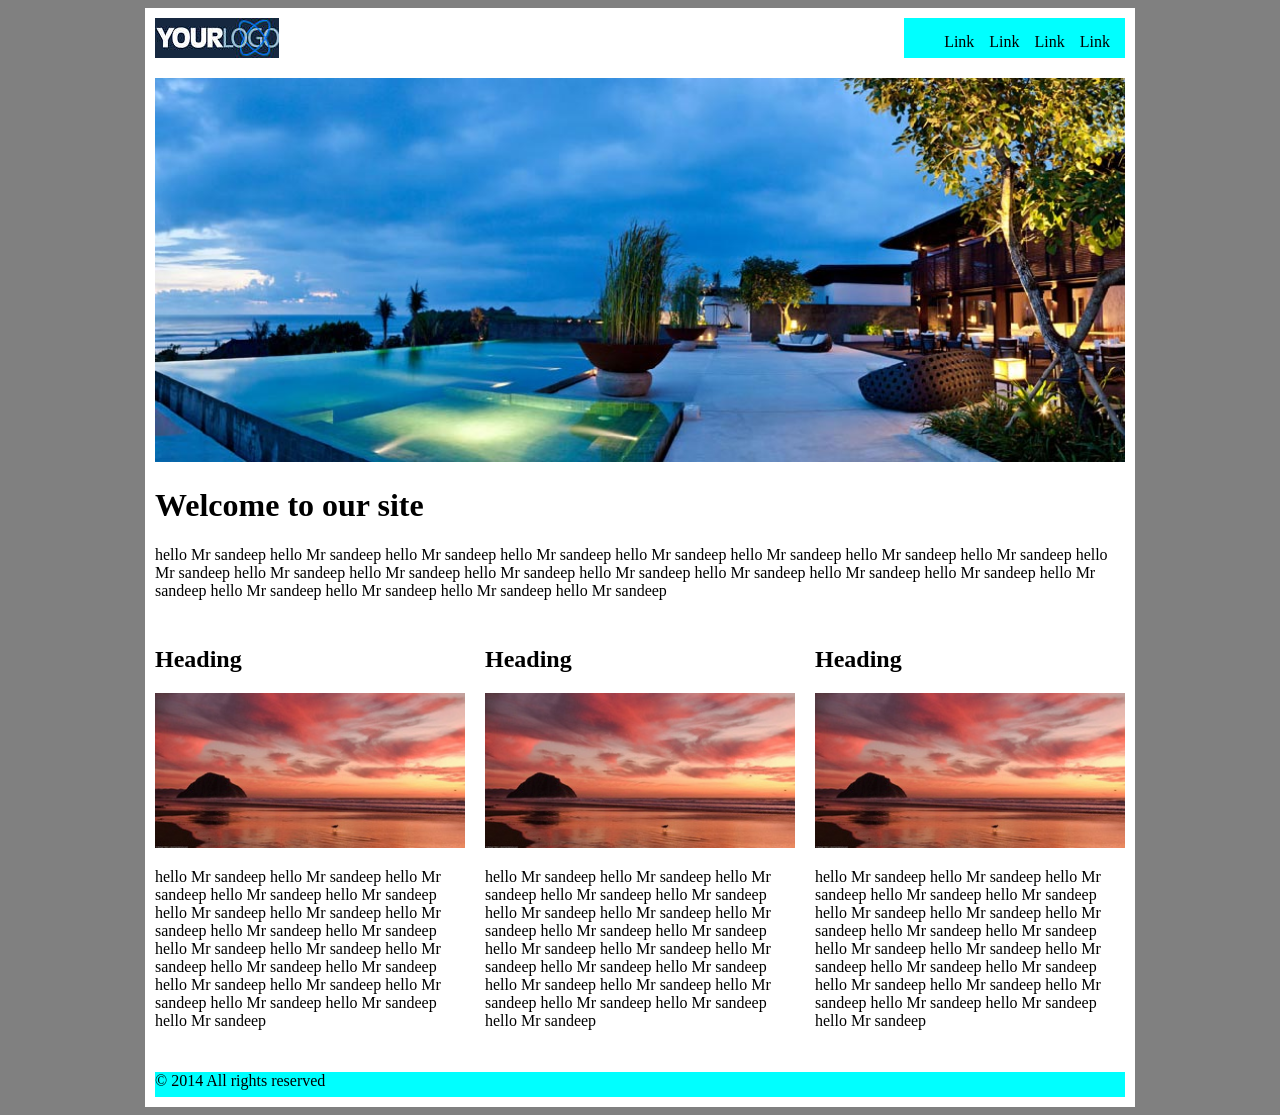
<file: html assignment 2/index.html>
<!DOCTYPE html>
<html>
	<head>

		<title> This is my first assignment</title>
		<link rel="stylesheet" type="text/css" href="main.css"></link>

	</head>

	<body>
		<div id="container">

			<div id="header">
				
				<div id="logo">
				
					<img src="logo.jpg"/>	
				
				</div>

				<div id="link">
					<ul>
						<li>Link</li>
						<li>Link</li>
						<li>Link</li>
						<li>Link</li>
					</ul>
				</div>

			</div>

			<div class="clearfix">
				
			</div>


			<div id="contents">
				
				<div id="top_contents">
					<img src="banner.jpg">
					<h1>Welcome to our site</h1>
					<p>hello Mr sandeep hello Mr sandeep hello Mr sandeep hello Mr sandeep hello Mr sandeep hello Mr sandeep hello Mr sandeep hello Mr sandeep hello Mr sandeep hello Mr sandeep hello Mr sandeep hello Mr sandeep hello Mr sandeep hello Mr sandeep hello Mr sandeep hello Mr sandeep hello Mr sandeep hello Mr sandeep hello Mr sandeep hello Mr sandeep hello Mr sandeep</p>
                </div>
				<div id="low_contents">

					<div class="section" id="col1">

						<h2>Heading</h2>
						<img src="banner_small.jpg"/>
						<p>hello Mr sandeep hello Mr sandeep hello Mr sandeep hello Mr sandeep hello Mr sandeep hello Mr sandeep hello Mr sandeep hello Mr sandeep hello Mr sandeep hello Mr sandeep hello Mr sandeep hello Mr sandeep hello Mr sandeep hello Mr sandeep hello Mr sandeep hello Mr sandeep hello Mr sandeep hello Mr sandeep hello Mr sandeep hello Mr sandeep hello Mr sandeep</p>
						
					</div>

					<div class="section" id="col2">

						<h2>Heading</h2>
						<img src="banner_small.jpg"/>
						<p>hello Mr sandeep hello Mr sandeep hello Mr sandeep hello Mr sandeep hello Mr sandeep hello Mr sandeep hello Mr sandeep hello Mr sandeep hello Mr sandeep hello Mr sandeep hello Mr sandeep hello Mr sandeep hello Mr sandeep hello Mr sandeep hello Mr sandeep hello Mr sandeep hello Mr sandeep hello Mr sandeep hello Mr sandeep hello Mr sandeep hello Mr sandeep</p>
						
					</div>

					<div class="section" id="col3">

						<h2>Heading</h2>
						<img src="banner_small.jpg"/>
						<p>hello Mr sandeep hello Mr sandeep hello Mr sandeep hello Mr sandeep hello Mr sandeep hello Mr sandeep hello Mr sandeep hello Mr sandeep hello Mr sandeep hello Mr sandeep hello Mr sandeep hello Mr sandeep hello Mr sandeep hello Mr sandeep hello Mr sandeep hello Mr sandeep hello Mr sandeep hello Mr sandeep hello Mr sandeep hello Mr sandeep hello Mr sandeep</p>
						
					</div>
					
				</div>

			</div>
			<div class="clearfix">
				
			</div>
			<div id="footer">

			 <p> &copy; 2014 All rights reserved </p>
				
			</div>
			
		</div>

	</body>
</html>
</file>
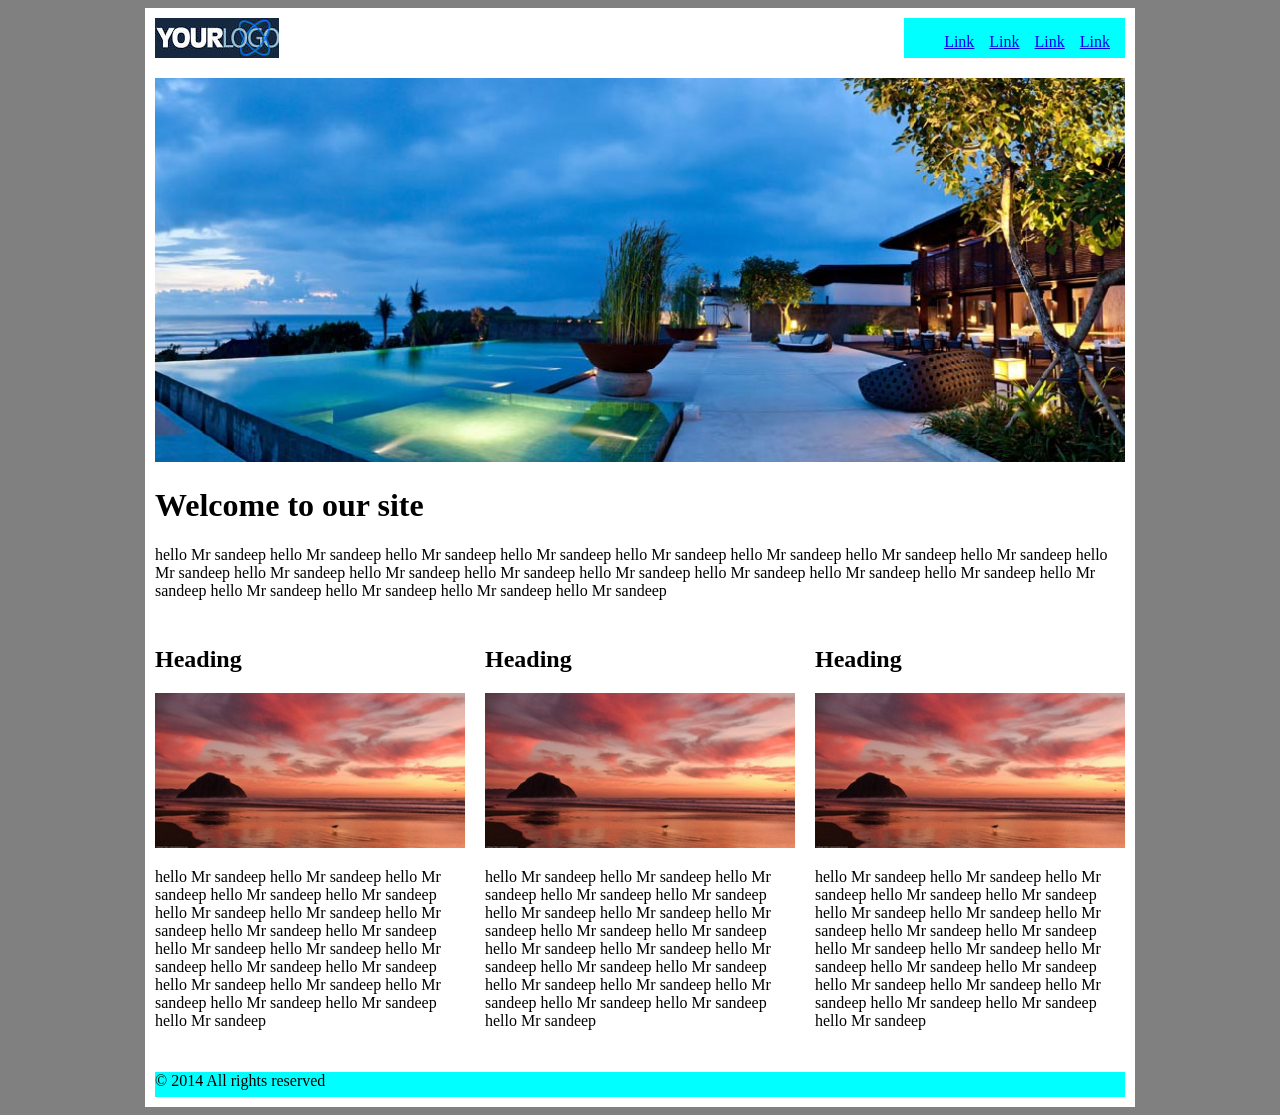
<file: html assignment/index.html>
<!DOCTYPE html>
<html>
	<head>

		<title> This is my first assignment</title>
		<link rel="stylesheet" type="text/css" href="main.css"></link>

	</head>

	<body>
		<div id="container">

			<div id="header">
				
				<div id="logo">
				
					<img src="logo.jpg"/>	
				
				</div>

				<div id="link">
					<ul>
						<li><a href="#">Link</a></li>
						<li><a href="#">Link</a></li>
						<li><a href="#">Link</a></li>
						<li><a href="#">Link</a></li>
					</ul>
				</div>

			</div>

			<div class="clearfix">
				
			</div>


			<div id="contents">
				
				<div id="top_contents">
					<img src="banner.jpg">
					<h1>Welcome to our site</h1>
					<p>hello Mr sandeep hello Mr sandeep hello Mr sandeep hello Mr sandeep hello Mr sandeep hello Mr sandeep hello Mr sandeep hello Mr sandeep hello Mr sandeep hello Mr sandeep hello Mr sandeep hello Mr sandeep hello Mr sandeep hello Mr sandeep hello Mr sandeep hello Mr sandeep hello Mr sandeep hello Mr sandeep hello Mr sandeep hello Mr sandeep hello Mr sandeep</p>
                </div>
				<div id="low_contents">

					<div class="section" id="col1">

						<h2>Heading</h2>
						<img src="banner_small.jpg"/>
						<p>hello Mr sandeep hello Mr sandeep hello Mr sandeep hello Mr sandeep hello Mr sandeep hello Mr sandeep hello Mr sandeep hello Mr sandeep hello Mr sandeep hello Mr sandeep hello Mr sandeep hello Mr sandeep hello Mr sandeep hello Mr sandeep hello Mr sandeep hello Mr sandeep hello Mr sandeep hello Mr sandeep hello Mr sandeep hello Mr sandeep hello Mr sandeep</p>
						
					</div>

					<div class="section" id="col2">

						<h2>Heading</h2>
						<img src="banner_small.jpg"/>
						<p>hello Mr sandeep hello Mr sandeep hello Mr sandeep hello Mr sandeep hello Mr sandeep hello Mr sandeep hello Mr sandeep hello Mr sandeep hello Mr sandeep hello Mr sandeep hello Mr sandeep hello Mr sandeep hello Mr sandeep hello Mr sandeep hello Mr sandeep hello Mr sandeep hello Mr sandeep hello Mr sandeep hello Mr sandeep hello Mr sandeep hello Mr sandeep</p>
						
					</div>

					<div class="section" id="col3">

						<h2>Heading</h2>
						<img src="banner_small.jpg"/>
						<p>hello Mr sandeep hello Mr sandeep hello Mr sandeep hello Mr sandeep hello Mr sandeep hello Mr sandeep hello Mr sandeep hello Mr sandeep hello Mr sandeep hello Mr sandeep hello Mr sandeep hello Mr sandeep hello Mr sandeep hello Mr sandeep hello Mr sandeep hello Mr sandeep hello Mr sandeep hello Mr sandeep hello Mr sandeep hello Mr sandeep hello Mr sandeep</p>
						
					</div>
					
				</div>

			</div>
			<div class="clearfix">
				
			</div>
			<div id="footer">

			 <p> &copy; 2014 All rights reserved </p>
				
			</div>
			
		</div>

	</body>
</html>
</file>
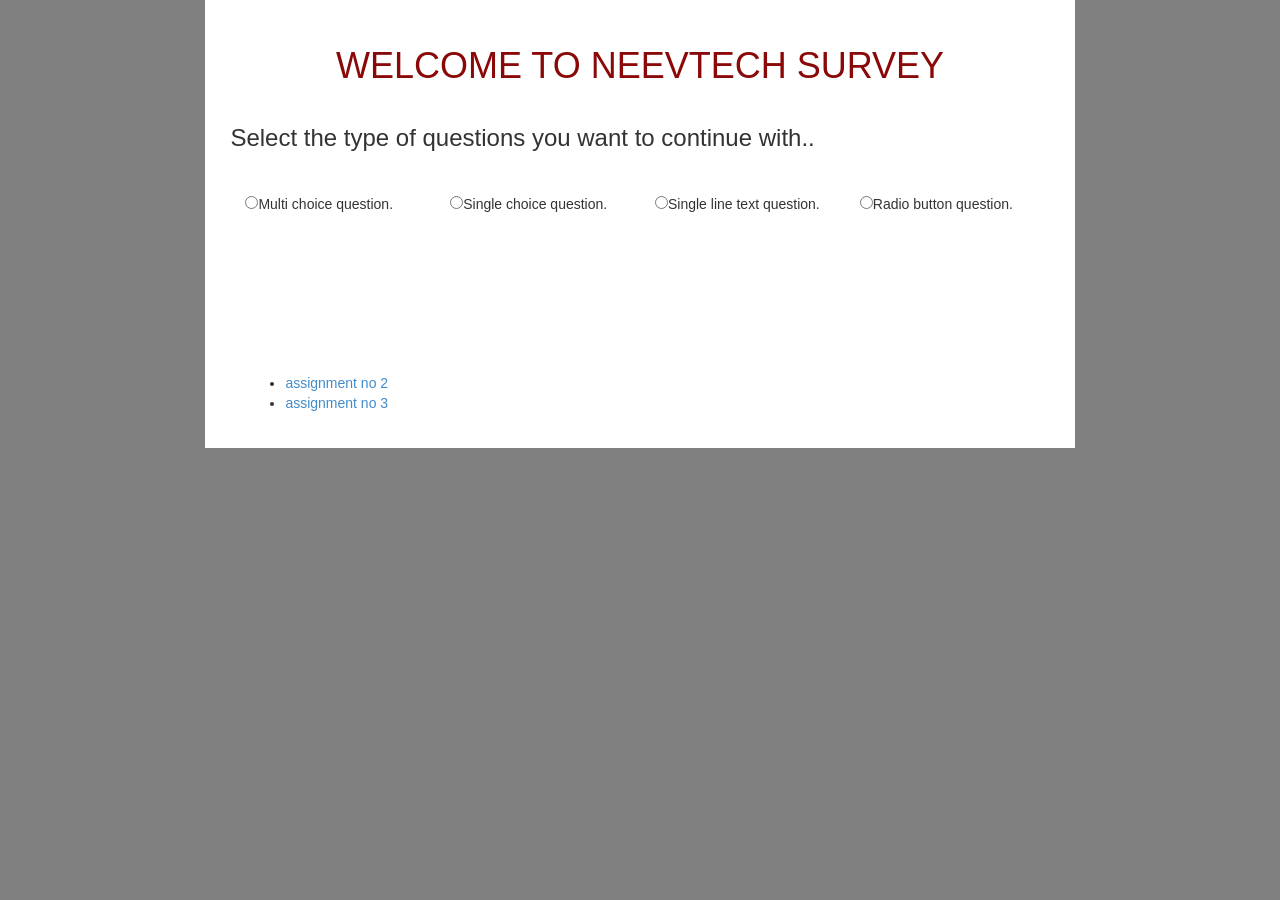
<file: survey_assign/index.html>
<!DOCTYPE html>
<html>
	<head>
		<title>Survey</title>
		<link rel="stylesheet" type="text/css" href="dist/css/bootstrap.css">
		<link rel="stylesheet" type="text/css" href="main.css">
		<script type="text/javascript" src="dist/js/bootstrap.js"></script>
		<script type="text/javascript" src="first.js"></script>
		
	</head>
	<body>

		<div class="container">
			
			<div id="header">

				
				<h1>WELCOME TO NEEVTECH SURVEY</h1>

				<h3 class="marginn"> Select the type of questions you want to continue with..</h3>
				
				<div class="col-md-3">

					<input type="radio" name="example1" id="example1" value="Example" onclick="multipleChoice()" />Multi choice question.
				</div>

				<div class="col-md-3">

					<input type="radio" name="example1" id="example1" value="Example" onclick="dropdown()" />Single choice question.
				</div>

				<div class="col-md-3">

					<input type="radio" name="example1" id="example1" value="Example" onclick="textBox()" />Single line text question.
				</div>

				<div class="col-md-3">

					<input type="radio" name="example1" id="example1" value="Example" onclick="createRadio()" />Radio button question.
				</div>

				<br/>
				<br/>
				<br/>
				<br/>
				<br/>

				
					


				<FORM METHOD=POST ACTION="">  
					
					<div id="radioDiv" class="marginn col-md-12">
						
					</div>  
				
				</FORM> 

				<div class="col-md-12">

					<ul>
						<li><a href="index2.html">assignment no 2</a></li>

						<li><a href="index1.html">assignment no 3</a></li>
					
					</ul>
					
				</div>
				

				


			</div>
			
		</div>

		
	</body>
</html>
</file>
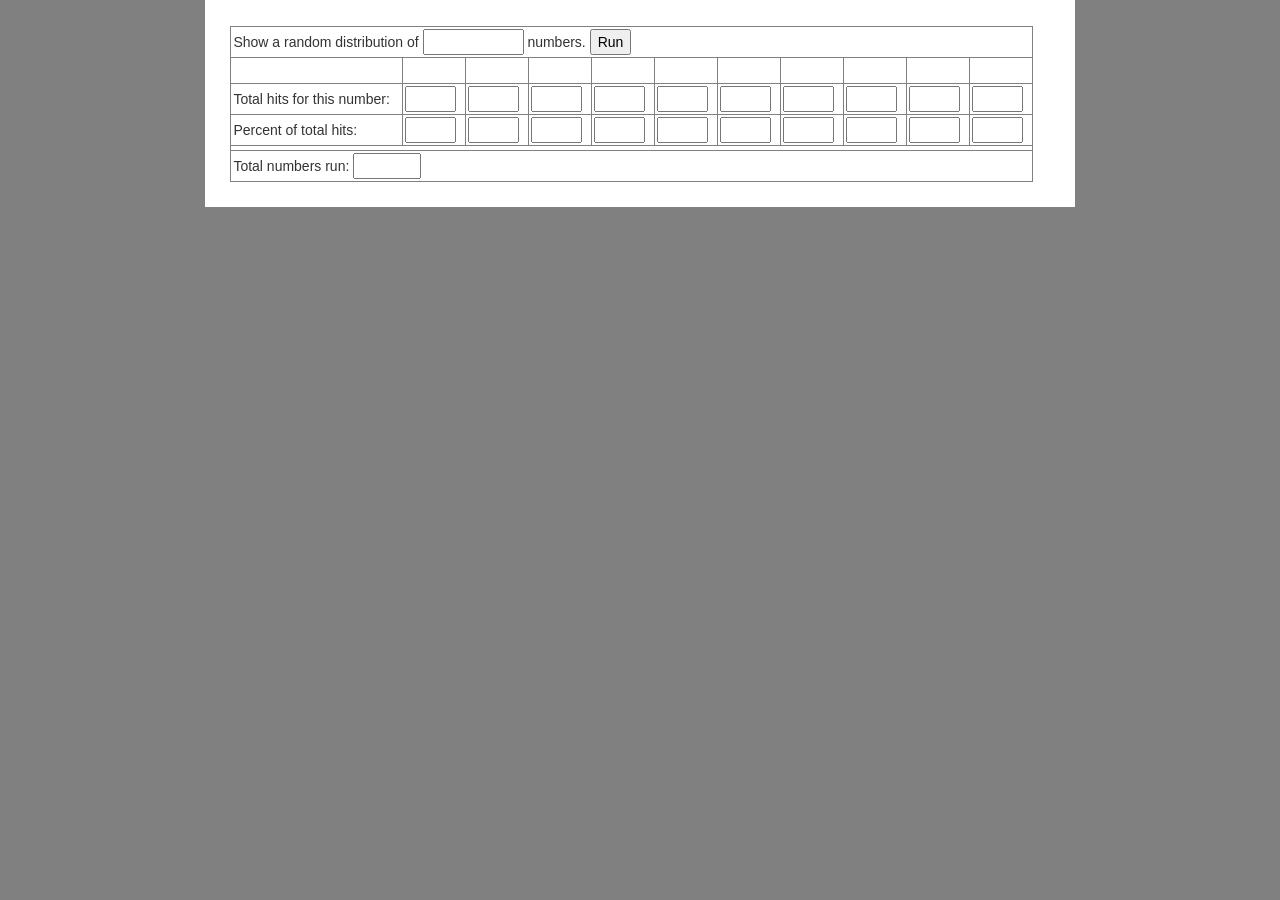
<file: assign 4/random.html>
<!DOCTYPE html >
<html>
	<head>
		<title>Random Number</title>
		<link rel="stylesheet" type="text/css" href="dist/css/bootstrap.css">
		<link rel="stylesheet" type="text/css" href="main.css">
		<script type="text/javascript" src="random.js"></script>

		
	</head>
	<body onload="imageGrow();">
		<div class="container">

			<table cellspacing="0" cellpadding="2" border="1">
				<tbody>
					<tr>
					<td valign="middle" colspan="11">
					<div align="right">
					<form action="" method="post" name="form">
						<div align="left">
						Show a random distribution of 
						<input type="text" size="10" value="" id="loop">
						numbers.           
						<input id="goRun" type="button" value="Run" onclick="randomFunction();">
						</div>
					</form>
					</div>
					</td>
					</tr>

					<tr>
					<td width="172"> </td>
					<td colspan="1" class="imageContainer">
					<img  src="images.jpeg" height="0" width="58" align="center" id="imageResize">
					</td>
					<td colspan="1" class="imageContainer">
					<img  src="images.jpeg" height="0" width="58" align="center" id="imageResize1">
					</td>
					<td colspan="1" class="imageContainer">
					<img  src="images.jpeg" height="0" width="58" align="center" id="imageResize2">
					</td>
					<td colspan="1" class="imageContainer">
					<img  src="images.jpeg" height="0" width="58" align="center" id="imageResize3">
					</td>
					<td colspan="1" class="imageContainer"> 
					<img  src="images.jpeg" height="0" width="58" align="center" id="imageResize4">
					</td>
					<td colspan="1" class="imageContainer">
					<img  src="images.jpeg" height="0" width="58" align="center" id="imageResize5">
					</td>
					<td colspan="1" class="imageContainer">
					<img  src="images.jpeg" height="0" width="58" align="center" id="imageResize6">
					</td>
					<td colspan="1" class="imageContainer">
					<img  src="images.jpeg" height="0" width="58" align="center" id="imageResize7">
					</td>
					<td colspan="1" class="imageContainer">
					<img  src="images.jpeg" height="0" width="58" align="center" id="imageResize8">
					</td>
					<td colspan="1" class="imageContainer">
					<img  src="images.jpeg" height="0" width="58" align="center" id="imageResize9">
					</td>
					</tr>


					<tr>
					<td>Total hits for this number:</td>
					<td width="40">
					<input type="text" size="4" value=""  id="col1">
					</td>
					<td width="40">
					<input type="text" size="4" value=""  id="col2">
					</td>
					<td width="40">
					<input type="text" size="4" value=""  id="col3">
					</td>
					<td width="40">
					<input type="text" size="4" value=""  id="col4">
					</td>
					<td width="40">
					<input type="text" size="4" value=""  id="col5">
					</td>
					<td width="40">
					<input type="text" size="4" value=""  id="col6">
					</td>
					<td width="40">
					<input type="text" size="4" value=""  id="col7">
					</td>
					<td width="40">
					<input type="text" size="4" value=""  id="col8">
					</td>
					<td width="40">
					<input type="text" size="4" value=""  id="col9">
					</td>
					<td width="34">
					<input type="text" size="4" value=""  id="col10">
					</td>
					</tr>
					
					<tr>
					<td>Percent of total hits: </td>
					<td width="40">
					<input type="text" size="4" value=""  id="col11">
					</td>
					<td width="40">
					<input type="text" size="4" value=""  id="col12">
					</td>
					<td width="40">
					<input type="text" size="4" value=""  id="col13">
					</td>
					<td width="40">
					<input type="text" size="4" value=""  id="col14">
					</td>
					<td width="40">
					<input type="text" size="4" value=""  id="col15">
					</td>
					<td width="40">
					<input type="text" size="4" value=""  id="col16">
					</td>
					<td width="40">
					<input type="text" size="4" value=""  id="col17">
					</td>
					<td width="40">
					<input type="text" size="4" value=""  id="col18">
					</td>
					<td width="40">
					<input type="text" size="4" value=""  id="col19">
					</td>
					<td width="34">
					<input type="text" size="4" value=""  id="col20">
					</td>
					</tr>
					<tr>
					<td colspan="11"> </td>
					</tr>
					

					<tr>
					<td colspan="11">
					Total numbers run:
					<input type="text" size="6" value=""  id="col21">
					</td>
					</tr>
				</tbody>
			</table>

			
		</div>
		
	</body>
</html>
</file>
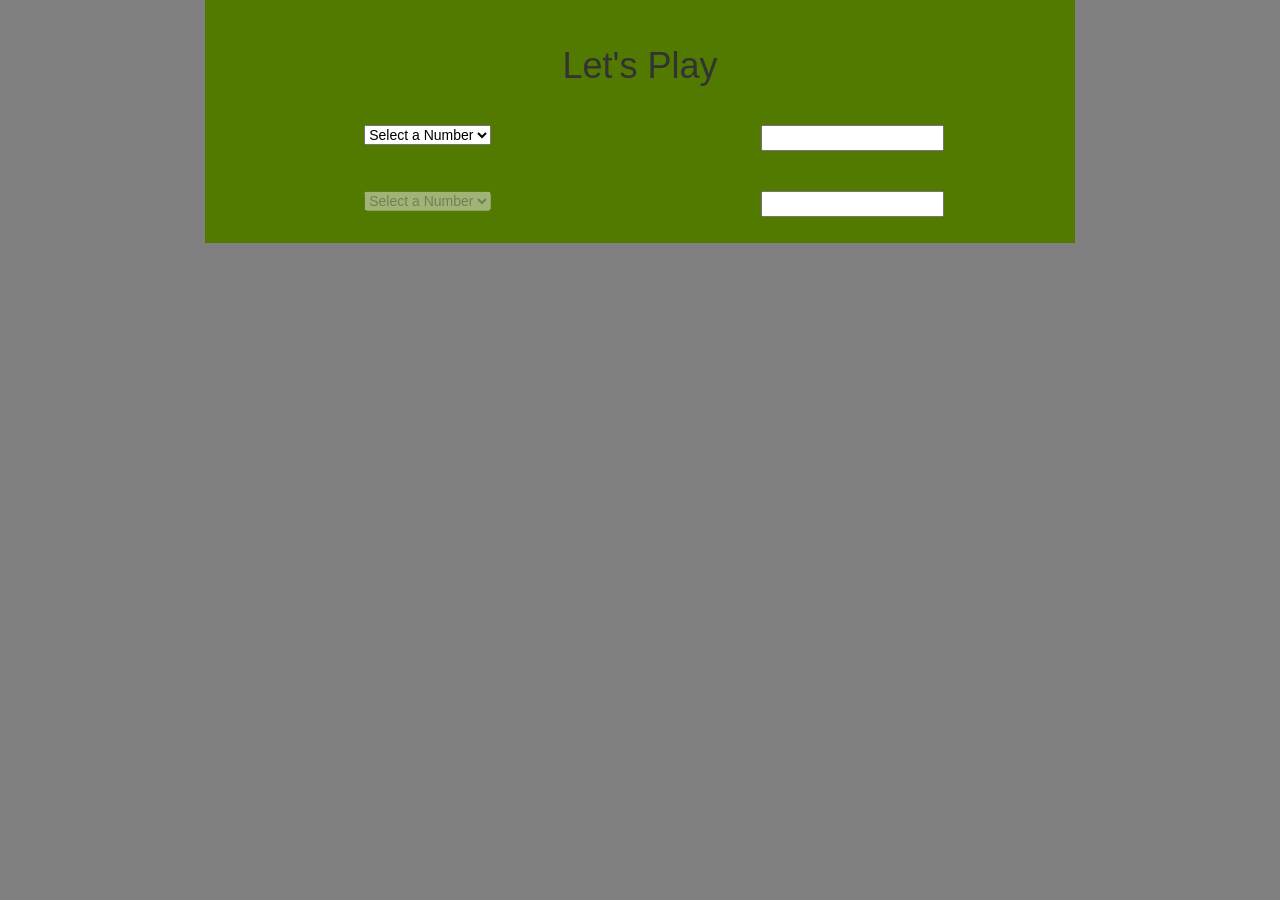
<file: Assignment5/game.html>
<!DOCTYPE html>
<html>

<head>
	<title>Assignment 5</title>
	<link rel="stylesheet" type="text/css" href="dist/css/bootstrap.css">
	<link rel="stylesheet" type="text/css" href="main.css">
	 <script type="text/javascript" src="game.js"></script>
	
</head>

<body onload="disabled();">

	<div class="container">
		
	<div>
		<h1>Let's Play</h1>
	</div>
		<form>

       				
       				<div class="row marginn" >
	              		<div class="col-md-6">
	              			<select id="drop1" onchange="TextBox1();">
		                         <option value="0">Select a Number</option>
		                         <option value="1">1</option>
		                         <option value="2">2</option>
		                         <option value="3">3</option>
		                         <option value="4">4</option>
		                         <option value="5">5</option>
	                  		</select> 
	              		</div>
	              
	      		   	 	<div class="col-md-6">
	      		   	 		<input type="text" name="dd1Value" id="textBox1"><br>
	      		   	 	</div>
	                </div>

	                <div class="row">  
	      		   	 	<div class="col-md-6"> 
	      		   	 		<select id="drop2" onchange="TextBox2();">
		                         <option value="0">Select a Number</option>
		                         <option value="1">1</option>
		                         <option value="2">2</option>
		                         <option value="3">3</option>
		                         <option value="4">4</option>
		                         <option value="5">5</option>
	                  		</select>
	      		   	 		
	      		   	 	</div>

	      		   	 	<div class="col-md-6">
	      		   	 		 <input type="text" name="dd1Value" id="textBox2"><br>
	      		   	 	</div>
	                </div>   
	    </form>
        

	</div>

 
</body>
</html>
</file>
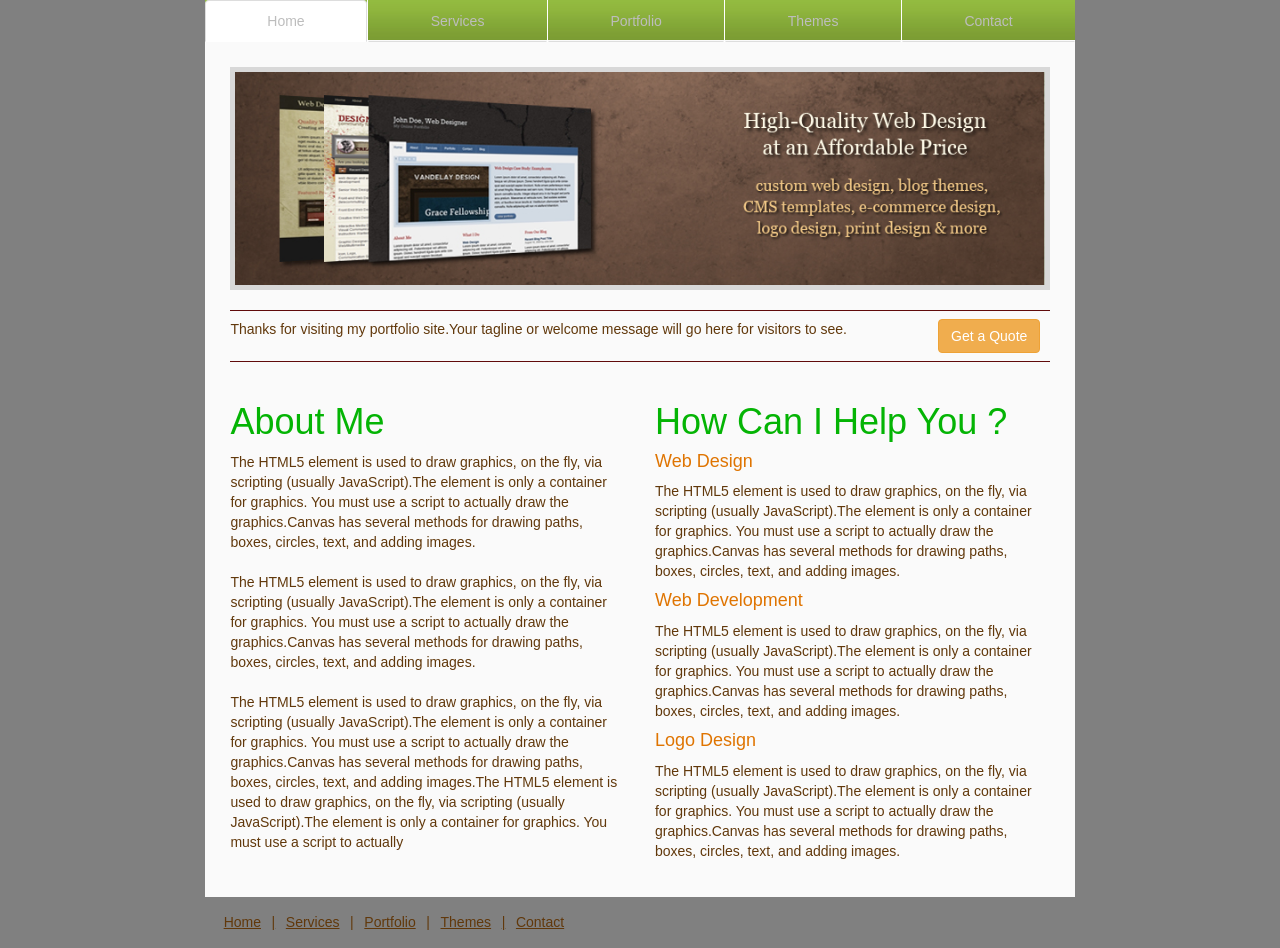
<file: html assignment/index1.html>
<!DOCTYPE html>
<html>
	<head>
		<title>bootstrap exmple</title>
		<link rel="stylesheet" type="text/css" href="dist/css/bootstrap.css">
		<link rel="stylesheet" type="text/css" href="index1.css">

		
	</head>
	<body>


			<div id="header">

				
						
						<ul class="nav nav-tabs nav-justified ">

								<li class="imgrepeat active"><a href="#" style="color: #BDBDBD">Home</a></li>
 
								<li class="imgrepeat" ><a href="#" style="color: #BDBDBD">Services</a></li>
				
								<li class="imgrepeat"><a href="#" style="color: #BDBDBD">Portfolio</a></li>                       
				
								<li class="imgrepeat"><a href="#" style="color: #BDBDBD">Themes</a></li>

								<li class="imgrepeat1"><a href="#" style="color: #BDBDBD">Contact</a></li>
							</ul>

						
					
							
							
						
			</div>
		<div id="container">

		

			<div id="contents">


				
				<img src="banner_image.jpg" style='border:5px solid #D8D8D8' />

				<div id="element">

					<hr class="line" style="border-color:#610B0B;" width="100%" align="left">

  					<div class="row">
  						<div id="text" class="col-md-10">

  							<p>
  							Thanks for visiting my portfolio site.Your tagline or welcome message will go here for visitors to see.
  							</p>
  						
  						</div>

  						<div class="col-md-2"><button type="button" class="btn btn-warning ">Get a Quote</button>
  						</div>
  					</div>	

  				
  					<hr class="line1" style="border-color:#610B0B;" width="100%" align="left">
					
				</div>		
  				

  				<div class="row">
  					<div id="lowcontents" class="col-md-6">

  						<h1>About Me</h1>
  						<p>
  							The HTML5 element is used to draw graphics, on the fly, via scripting (usually JavaScript).The element is only a container for graphics. You must use a script to actually draw the graphics.Canvas has several methods for drawing paths, boxes, circles, text, and adding images.

  							<br>
  							<br>

  							The HTML5 element is used to draw graphics, on the fly, via scripting (usually JavaScript).The element is only a container for graphics. You must use a script to actually draw the graphics.Canvas has several methods for drawing paths, boxes, circles, text, and adding images.

  							<br>
  							<br>

  							The HTML5 element is used to draw graphics, on the fly, via scripting (usually JavaScript).The element is only a container for graphics. You must use a script to actually draw the graphics.Canvas has several methods for drawing paths, boxes, circles, text, and adding images.The HTML5 element is used to draw graphics, on the fly, via scripting (usually JavaScript).The element is only a container for graphics. You must use a script to actually
  						</p>
  						
  					</div>

  					<div id="lowcontents1" class="col-md-6">

  						<h1>How Can I Help You ?</h1>
  						
  						<h4>Web Design</h4>

  						<p>
  							The HTML5 element is used to draw graphics, on the fly, via scripting (usually JavaScript).The element is only a container for graphics. You must use a script to actually draw the graphics.Canvas has several methods for drawing paths, boxes, circles, text, and adding images.

  						</p>

  						<h4>Web Development</h4>
  						<p>

  							The HTML5 element is used to draw graphics, on the fly, via scripting (usually JavaScript).The element is only a container for graphics. You must use a script to actually draw the graphics.Canvas has several methods for drawing paths, boxes, circles, text, and adding images.

  						</p>	

  						<h4>Logo Design</h4>

  						<p>

  							The HTML5 element is used to draw graphics, on the fly, via scripting (usually JavaScript).The element is only a container for graphics. You must use a script to actually draw the graphics.Canvas has several methods for drawing paths, boxes, circles, text, and adding images.
  						</p>
  						
  					</div>
  					
  				</div>
					
			</div>

			
		</div>

		<div class="row">

			<div class="col-md-2">
				
			</div>

			<div id="footer" class="col-md-10">
				
					
						<li><a href="#" style="color: #61380B">Home</a></li>
						<li>|</li>

						<li><a href="#" style="color: #61380B">Services</a></li>                       
						<li>|</li>
						<li><a href="#" style="color: #61380B">Portfolio</a></li>

						<li>|</li>
						<li><a href="#" style="color: #61380B">Themes</a></li>

						<li>|</li>
						<li><a href="#" style="color: #61380B">Contact</a></li>

				
			</div>
		</div>
	</body>
</html>
</file>
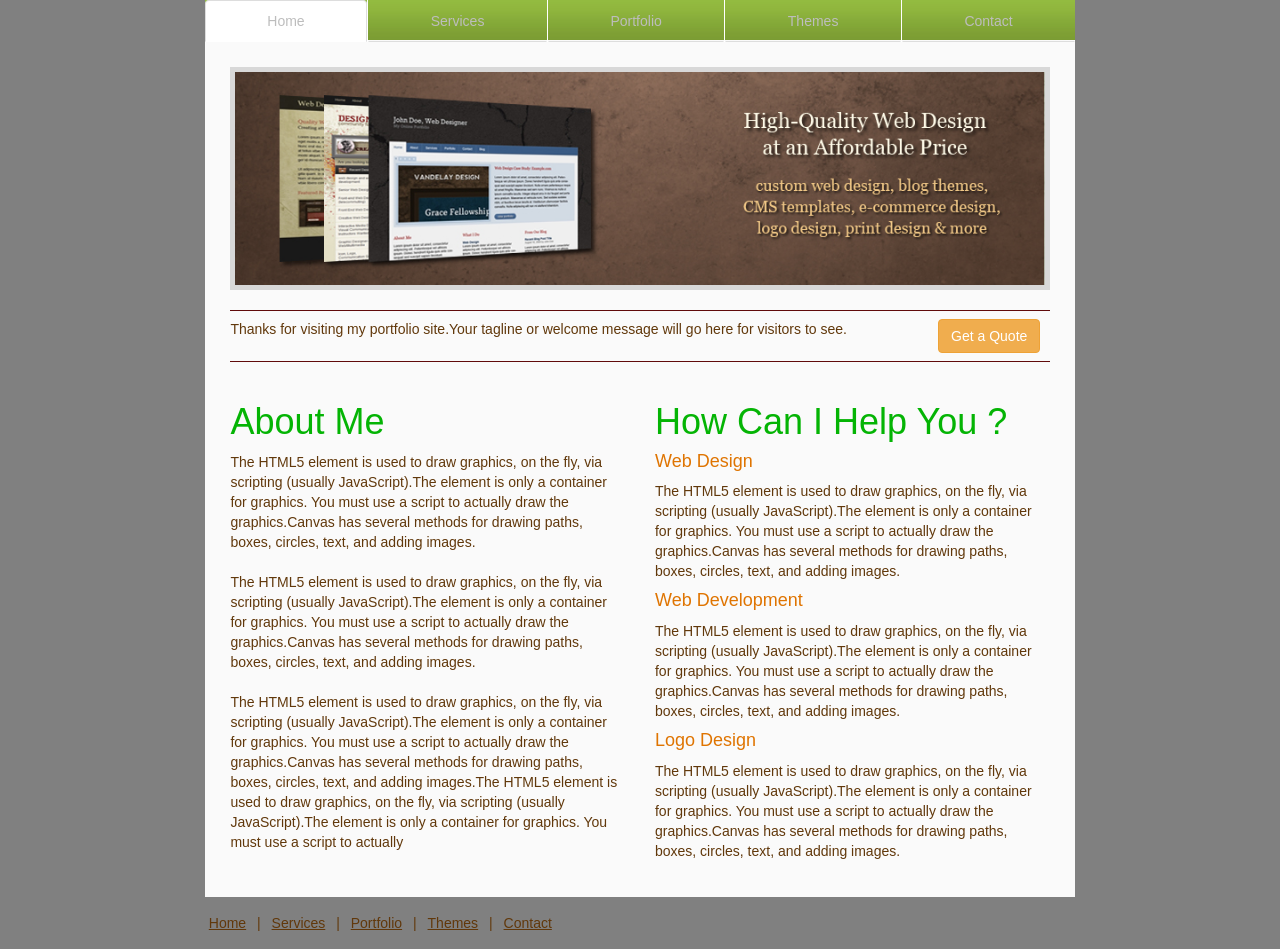
<file: html assn 2/index1.html>
<!DOCTYPE html>
<html>
	<head>
		<title>bootstrap exmple</title>
		<link rel="stylesheet" type="text/css" href="dist/css/bootstrap.css">
		<link rel="stylesheet" type="text/css" href="index1.css">

		
	</head>
	<body>


			<div id="header">

				
						
						<ul class="nav nav-tabs nav-justified ">

								<li class="imgrepeat active"><a href="#" style="color: #BDBDBD">Home</a></li>
 
								<li class="imgrepeat" ><a href="#" style="color: #BDBDBD">Services</a></li>
				
								<li class="imgrepeat"><a href="#" style="color: #BDBDBD">Portfolio</a></li>                       
				
								<li class="imgrepeat"><a href="#" style="color: #BDBDBD">Themes</a></li>

								<li class="imgrepeat1"><a href="#" style="color: #BDBDBD">Contact</a></li>
							</ul>

						
					
							
							
						
			</div>
		<div id="container">

		

			<div id="contents">


				
				<img src="banner_image.jpg" style='border:5px solid #D8D8D8' />

				<div id="element">

					<hr class="line" style="border-color:#610B0B;" width="100%" align="left">

  					<div class="row">
  						<div id="text" class="col-md-10">

  							<p>
  							Thanks for visiting my portfolio site.Your tagline or welcome message will go here for visitors to see.
  							</p>
  						
  						</div>

  						<div class="col-md-2"><button type="button" class="btn btn-warning ">Get a Quote</button>
  						</div>
  					</div>	

  				
  					<hr class="line1" style="border-color:#610B0B;" width="100%" align="left">
					
				</div>		
  				

  				<div class="row">
  					<div id="lowcontents" class="col-md-6">

  						<h1>About Me</h1>
  						<p>
  							The HTML5 element is used to draw graphics, on the fly, via scripting (usually JavaScript).The element is only a container for graphics. You must use a script to actually draw the graphics.Canvas has several methods for drawing paths, boxes, circles, text, and adding images.

  							<br>
  							<br>

  							The HTML5 element is used to draw graphics, on the fly, via scripting (usually JavaScript).The element is only a container for graphics. You must use a script to actually draw the graphics.Canvas has several methods for drawing paths, boxes, circles, text, and adding images.

  							<br>
  							<br>

  							The HTML5 element is used to draw graphics, on the fly, via scripting (usually JavaScript).The element is only a container for graphics. You must use a script to actually draw the graphics.Canvas has several methods for drawing paths, boxes, circles, text, and adding images.The HTML5 element is used to draw graphics, on the fly, via scripting (usually JavaScript).The element is only a container for graphics. You must use a script to actually
  						</p>
  						
  					</div>

  					<div id="lowcontents1" class="col-md-6">

  						<h1>How Can I Help You ?</h1>
  						
  						<h4>Web Design</h4>

  						<p>
  							The HTML5 element is used to draw graphics, on the fly, via scripting (usually JavaScript).The element is only a container for graphics. You must use a script to actually draw the graphics.Canvas has several methods for drawing paths, boxes, circles, text, and adding images.

  						</p>

  						<h4>Web Development</h4>
  						<p>

  							The HTML5 element is used to draw graphics, on the fly, via scripting (usually JavaScript).The element is only a container for graphics. You must use a script to actually draw the graphics.Canvas has several methods for drawing paths, boxes, circles, text, and adding images.

  						</p>	

  						<h4>Logo Design</h4>

  						<p>

  							The HTML5 element is used to draw graphics, on the fly, via scripting (usually JavaScript).The element is only a container for graphics. You must use a script to actually draw the graphics.Canvas has several methods for drawing paths, boxes, circles, text, and adding images.
  						</p>
  						
  					</div>
  					
  				</div>
					
			</div>

			
			
		</div>

		<div class="row">

			<div class="col-md-2">
				
			</div>

			<div id="footer" class="col-md-10">
				
					
						<li><a href="#" style="color: #61380B">Home</a></li>
						<li>|</li>

						<li><a href="#" style="color: #61380B">Services</a></li>                       
						<li>|</li>
						<li><a href="#" style="color: #61380B">Portfolio</a></li>

						<li>|</li>
						<li><a href="#" style="color: #61380B">Themes</a></li>

						<li>|</li>
						<li><a href="#" style="color: #61380B">Contact</a></li>

				
			</div>
		</div>
	</body>
</html>
</file>
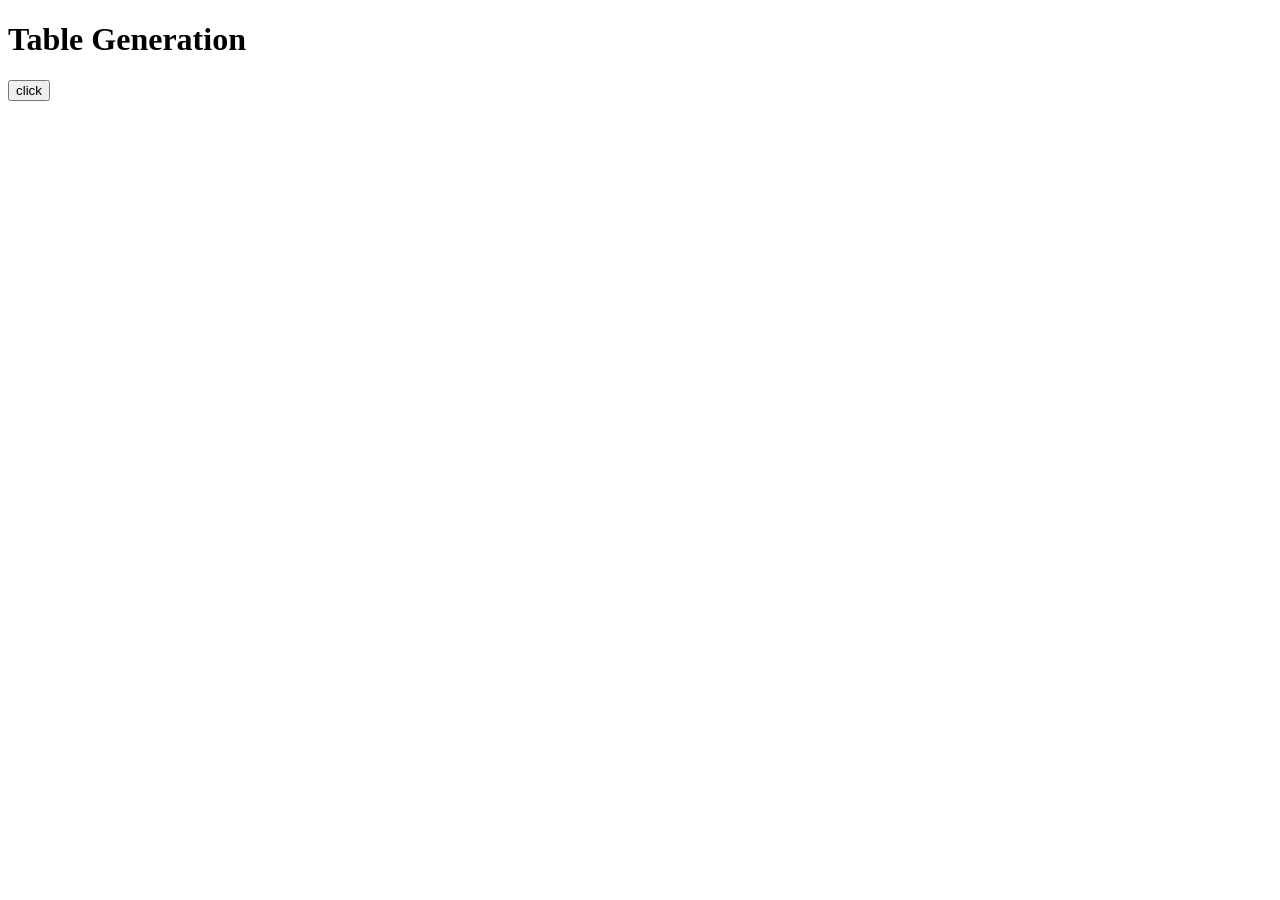
<file: jsassign/hidebutton.html>
<!DOCTYPE html> 
<html> 
	<head> 
		<script type=”text/javascript”> 
			function myFunction() 
				{ 
					var body = document.body; 
					bt = document.createElement('button'); 
					bt.setAttribute('id','Button1'); 
					bt.innerHTML="Button Generated"; 
					bt.setAttribute('onclick','clickFunction();'); 
					body.appendChild(bt); 
				} 

			function clickFunction() 
				{				 
					document.getElementById('Button1').style.visibility = 'hidden'; 
				} 
		</script> 

	</head> 

	<body onload="myFunction()"> 

		<h1>Table Generation</h1> 

		<INPUT type="button" value="click" onclick="clickFunction" />

	</body> 
</html>
</file>
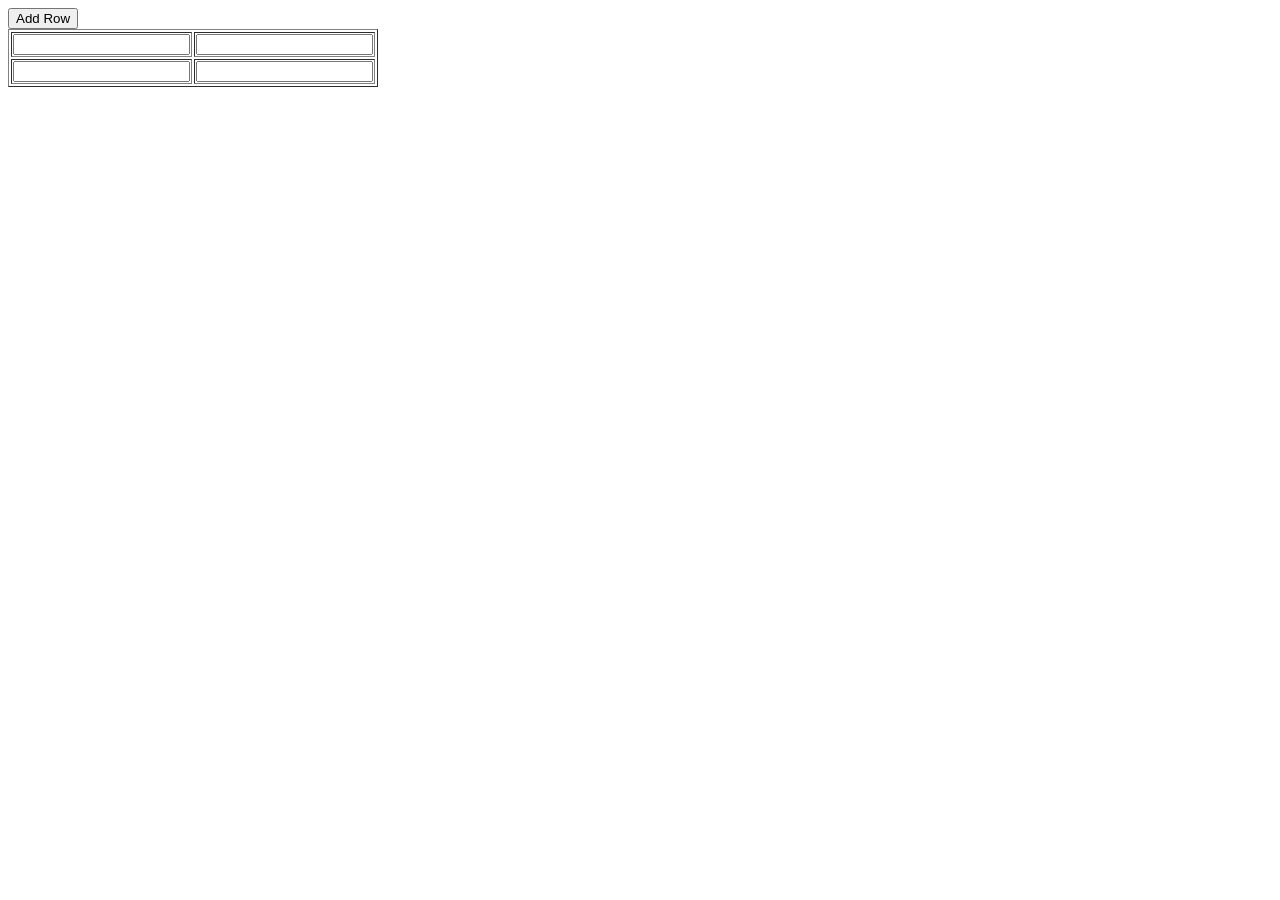
<file: jsassign/jsassign.html>
<!DOCTYPE html> 
<HTML>
<HEAD>
    <TITLE> Add dynamic rows in HTML table </TITLE>
    <SCRIPT language="javascript">
        function addRow(tableID) {
 
            var table = document.getElementById(tableID);
 
            var rowCount = table.rows.length;
            var row = table.insertRow(rowCount);
 
            var cell1 = row.insertCell(0);
            var element1 = document.createElement("input");

            cell1.appendChild(element1);

 
            var cell2 = row.insertCell(1);
            var element2 = document.createElement("input");
            
            cell2.appendChild(element2);
 
 
        }

        
    </SCRIPT>

  
</HEAD>
<BODY>
 
    <INPUT type="button" value="Add Row" onclick="addRow('dataTable')" />
     
    <TABLE id="dataTable" width="350px" border="1">
        <TR>
          
            <TD> <INPUT type="text" /> </TD>
            <TD> <INPUT type="text" /> </TD>
        </TR>

        <TR>
            <TD> <INPUT type="text" /> </TD>
            <TD> <INPUT type="text" /> </TD>
        </TR>
    </TABLE>


 
</BODY>
</HTML>
</file>
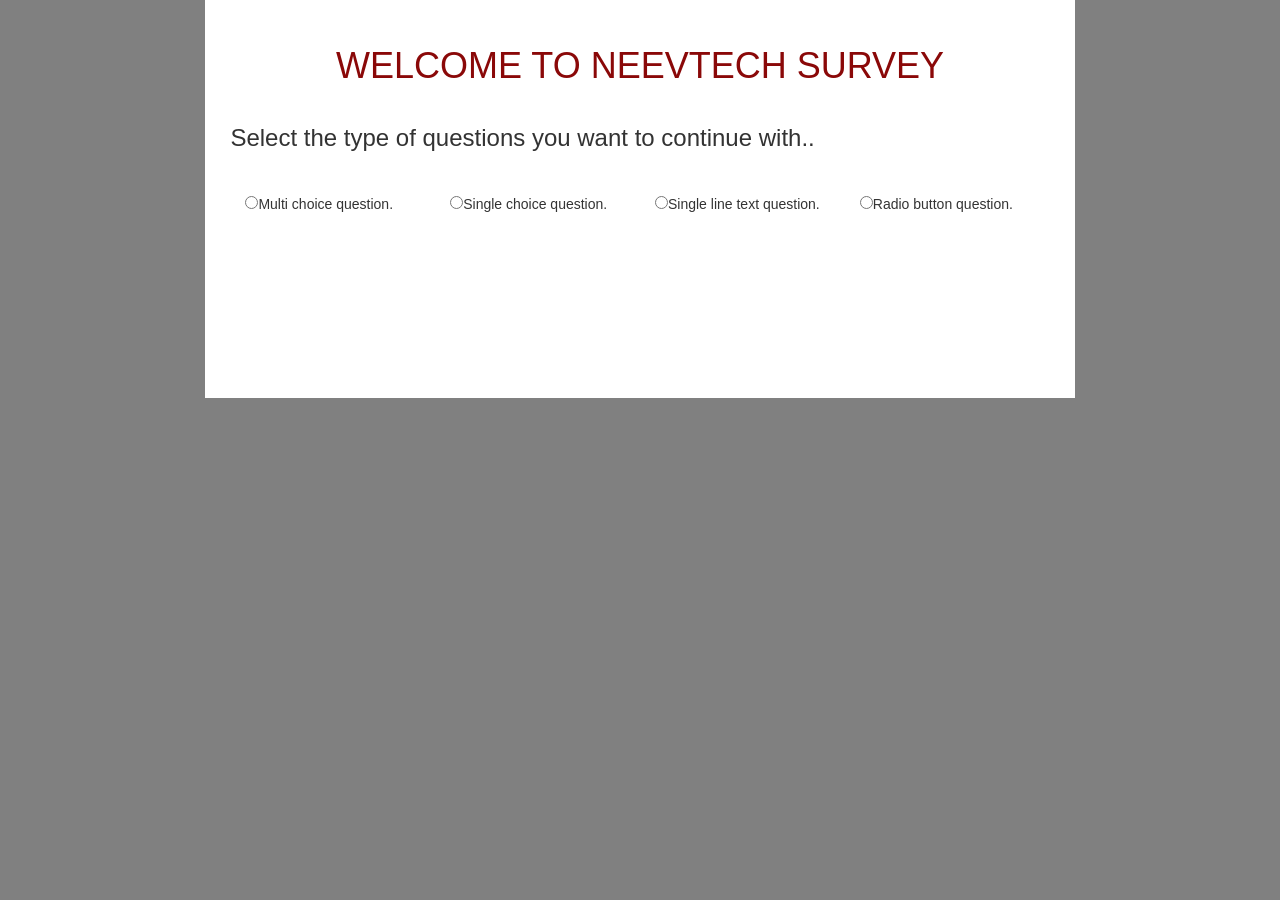
<file: survey_assign/ajax.html>
<!DOCTYPE html>
<html>
	<head>
		<title>Survey ajax</title>
		<link rel="stylesheet" type="text/css" href="dist/css/bootstrap.css">
		<link rel="stylesheet" type="text/css" href="ajax.css">
		<script type="text/javascript" src="dist/js/bootstrap.js"></script>
		<script type="text/javascript" src="ajax.js"></script>
		
	</head>
	<body>

		<div class="container">
			
			<div id="header">

				
				<h1>WELCOME TO NEEVTECH SURVEY</h1>

				<h3 class="marginn"> Select the type of questions you want to continue with..</h3>
				
				<div class="col-md-3">

					<input type="radio" name="example1" id="example1" value="Example" onclick="ajaxRequest('CheckBox')" />Multi choice question.
				</div>

				<div class="col-md-3">

					<input type="radio" name="example1" id="example1" value="Example" onclick="ajaxRequest('DropDown')" />Single choice question.
				</div>

				<div class="col-md-3">

					<input type="radio" name="example1" id="example1" value="Example" onclick="ajaxRequest('SingleText')" />Single line text question.
				</div>

				<div class="col-md-3">

					<input type="radio" name="example1" id="example1" value="Example" onclick="ajaxRequest('Radio')" />Radio button question.
				</div>

				<br/>
				<br/>
				<br/>
				<br/>
				<br/>

				
					


				<FORM METHOD=POST ACTION="">  
					
					<div id="radioDiv" class="marginn col-md-12">
						
					</div>  
				
				</FORM> 

				
			</div>
			
		</div>

		
	</body>
</html>
</file>
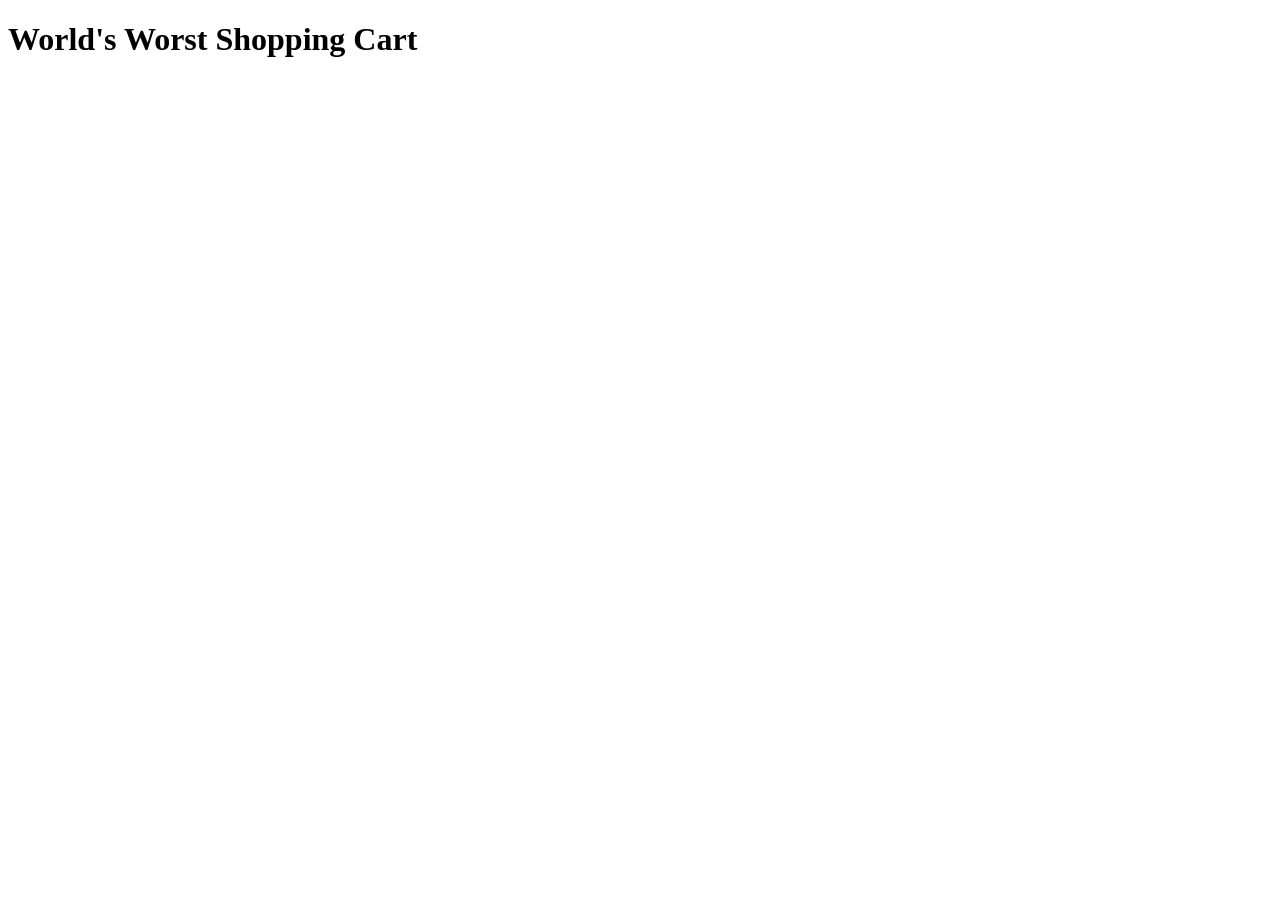
<file: survey_assign/index1.html>
<!DOCTYPE html>
<html>
	<head>
		<title>assignment 3</title>
	</head>
	<body>
			<h1>World's Worst Shopping Cart</h1>

		<script type="text/javascript">
			var salutation = "You are limited to two items, and your total is ";
	
			var item1 = prompt("Please enter the amount of your first item in $","");
	
			var item2 = prompt("Please enter the amount of your second item in $","");
	
			alert(salutation + (parseFloat(item1, 10) + parseFloat(item2, 10)) + " US dollars.");
	
		</script>	

		
	</body>
</html>
</file>
<file: html assignment 2/main.css>
body{
	background: grey;
}

#container{
	width: 970px;
	background: white;
	margin: 0 auto;
	padding: 10px;
}


#logo img{
	float: left;
	padding: 0;
	margin: 0;
	height: 40px;
}

#link ul{
	float: right;
	list-style: none;
	background: cyan;
	height: 40px;
	margin: 0;

}

#link ul li{
	float: left;
	padding: 15px;
	padding-left: 0;
	
	
}
#top_contents{
	margin-top: 20px;
}
.section{
	float: left;
	width: 310px;
	padding: 10px;
}

#col1{
	padding-left: 0;
}
#col3{
	padding-right: 0;
}

#footer{
	background: cyan;
	height: 25px;

}
.clearfix{
	clear: both;
}
#low_contents img{
width: 100%;
}

#top_contents img{
width: 100%;
}
</file>
<file: html assignment/main.css>
body{
	background: grey;
}

#container{
	width: 970px;
	background: white;
	margin: 0 auto;
	padding: 10px;
}


#logo img{
	float: left;
	padding: 0;
	margin: 0;
	height: 40px;
}

#link ul{
	float: right;
	list-style: none;
	background: cyan;
	height: 40px;
	margin: 0;

}

#link ul li{
	float: left;
	padding: 15px;
	padding-left: 0;
	
	
}
#top_contents{
	margin-top: 20px;
}
.section{
	float: left;
	width: 310px;
	padding: 10px;
}

#col1{
	padding-left: 0;
}
#col3{
	padding-right: 0;
}

#footer{
	background: cyan;
	height: 25px;

}
.clearfix{
	clear: both;
}
#low_contents img{
width: 100%;
}

#top_contents img{
width: 100%;
}
</file>
<file: survey_assign/main.css>
body{
	background: grey;

}

.container{
	width: 68%;
	margin: 0 auto;
	padding: 2%;
	background: white;
}




#header h1{
	text-align: center;
	color: #8A0808;
}

.marginn{
	margin-top: 40px;
	margin-bottom: 40px;
	
}
.imageContainer {
	vertical-align: bottom;

}

.imageContainer img{
	
	margin-top: 20px;
}
</file>
<file: assign 4/main.css>
body{
	background: grey;

}

.container{
	width: 68%;
	margin: 0 auto;
	padding: 2%;
	background: white;
}




#header h1{
	text-align: center;
	color: #8A0808;
}

.marginn{
	margin-top: 40px;
	margin-bottom: 40px;
	
}
.imageContainer {
	vertical-align: bottom;

}

.imageContainer img{
	
	margin-top: 20px;
}
</file>
<file: Assignment5/main.css>
body{
	background: grey;

}

.container{
	width: 68%;
	margin: 0 auto;
	padding: 2%;
	background: #527A00;
	text-align: center;
}

#content{
	text-align: center;
}

.marginn{
	margin-top: 40px;
	margin-bottom: 40px;
	
}
</file>
<file: html assignment/index1.css>
body{
	background: grey;
}
#container{
	width: 68%;
	background: #FAFAFA;
	margin: 0 auto;
	padding: 2%;
	padding-top: 0;
}

#header{
	width: 68%;
	margin-top: 0;
	margin-right: auto;
	margin-bottom: 0;
	margin-left: auto;
	padding: 0;
	background: #FAFAFA;
}

#contents img{
	width: 100%;
	margin-top: 3%;
}

.imgrepeat{
background-image:url(nav-bg.jpg);
background-repeat:repeat-x;
border-right: 1px solid white;


}

.imgrepeat1{
background-image:url(nav-bg.jpg);
background-repeat:repeat-x;



}

.img-border{
	border-width: 2px;
	border-color: grey;
}


.line{
	margin-bottom: 8px;
}

.line1{
	margin-top: 8px;
}
#text{
	color: #61380B;
	text-align: left;


}

#lowcontents h1{
	color: #04B404;
}

#lowcontents p{
	color: #61380B;
}

#lowcontents1 h1{
	color: #04B404;
}

#lowcontents1 h4{
	color: #DF7401;
}

#lowcontents1 p{
	color: #61380B;

}

#footer li{
	color: #61380B;
	float: left;
	list-style: none;
	padding: .5%;
	margin-top: 1%;
	margin-bottom: 1%;
	text-decoration: underline;
}
</file>
<file: html assn 2/index1.css>
body{
	background: grey;
}
#container{
	width: 68%;
	background: #FAFAFA;
	margin: 0 auto;
	padding: 2%;
	padding-top: 0;
}

#header{
	width: 68%;
	margin-top: 0;
	margin-right: auto;
	margin-bottom: 0;
	margin-left: auto;
	padding: 0;
	background: #FAFAFA;
}

#contents img{
	width: 100%;
	margin-top: 3%;
}

.imgrepeat{
background-image:url(nav-bg.jpg);
background-repeat:repeat-x;
border-right: 1px solid white;


}

.imgrepeat1{
background-image:url(nav-bg.jpg);
background-repeat:repeat-x;



}

.img-border{
	border-width: 2px;
	border-color: grey;
}


.line{
	margin-bottom: 8px;
}

.line1{
	margin-top: 8px;
}
#text{
	color: #61380B;
	text-align: left;


}

#lowcontents h1{
	color: #04B404;
}

#lowcontents p{
	color: #61380B;
}

#lowcontents1 h1{
	color: #04B404;
}

#lowcontents1 h4{
	color: #DF7401;
}

#lowcontents1 p{
	color: #61380B;

}

#footer li{
	color: #61380B;
	float: left;
	list-style: none;
	padding: .5%;
	margin-top: 1%;
	margin-bottom: 1%;
	text-decoration: underline;
}

#footer{
	background: grey;
	padding: 0px;
}
</file>
<file: survey_assign/ajax.css>
body{
	background: grey;

}

.container{
	width: 68%;
	margin: 0 auto;
	padding: 2%;
	background: white;
}




#header h1{
	text-align: center;
	color: #8A0808;
}

.marginn{
	margin-top: 40px;
	margin-bottom: 40px;
</file>
